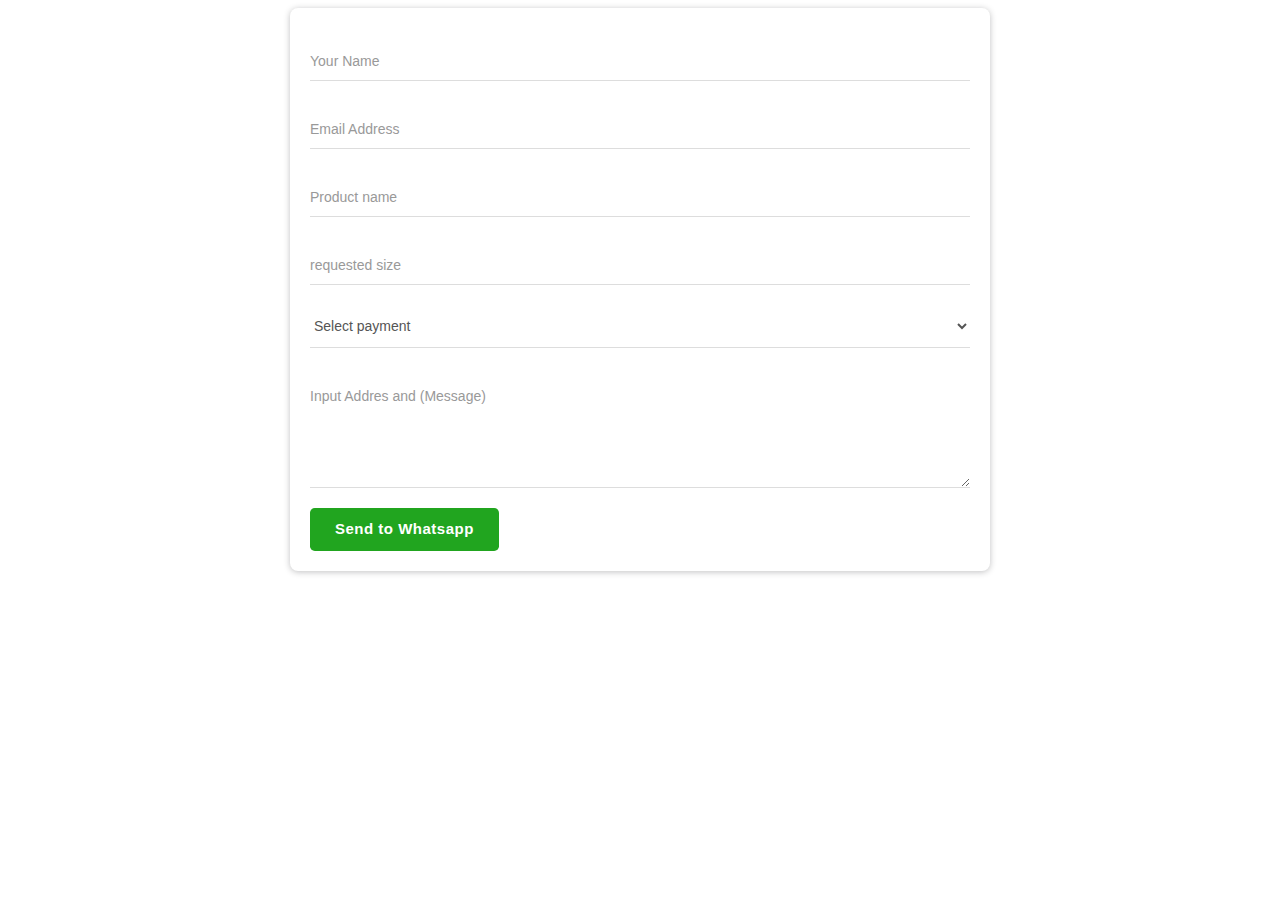
<file: order.html>
<html>
  <head>
    <title>Whatsapp</title>
    <link rel="stylesheet" href="./order.css" />
  </head>

  <body>
    <!-- Form Pemesanan PRODUK -->
    <form class="rizki_whatsapp-form">
      <div class="rizki_datainput">
        <input
          class="rizki_validate"
          id="rizki_wa_name"
          name="name"
          required=""
          type="text"
          value=""
        />
        <span class="rizki_highlight"></span><span class="rizki_bar"></span>
        <label>Your Name</label>
      </div>
      <div class="rizki_datainput">
        <input
          class="rizki_validate"
          id="rizki_wa_email"
          name="email"
          required=""
          type="email"
          value=""
        />
        <span class="rizki_highlight"></span><span class="rizki_bar"></span>
        <label>Email Address</label>
      </div>
      <div class="rizki_datainput">
        <input
          class="rizki_validate"
          id="rizki_wa_url"
          name="url"
          required=""
          type="text"
          value=""
        />
        <span class="rizki_highlight"></span><span class="rizki_bar"></span>
        <label>Product name</label>
      </div>
      <div class="rizki_datainput">
        <input
          class="rizki_validate"
          id="rizki_wa_number"
          name="count"
          required=""
          type="text"
          value=""
        />
        <label> requested size</label>
      </div>
      <div class="rizki_datainput">
        <select id="rizki_wa_select">
          <option hidden="hidden" selected="selected" value="default">
            Select payment
          </option>
          <option value="1">COD</option>
          <option value="2">Tranfer</option>
        </select>
      </div>
      <div class="rizki_datainput">
        <textarea
          id="rizki_wa_textarea"
          placeholder=""
          maxlength="5000"
          row="1"
          required=""
        ></textarea>
        <span class="rizki_highlight"></span><span class="rizki_bar"></span>
        <label>Input Addres and (Message)</label>
      </div>
      <a
        class="rizki_send_form"
        href="javascript:void"
        type="submit"
        title="Send to Whatsapp"
        >Send to Whatsapp</a
      >

      <div id="rizki_text-info"></div>
    </form>
    <!-- jAVASCRIPT order -->
    <script src="https://ajax.googleapis.com/ajax/libs/jquery/3.3.1/jquery.min.js"></script>
    <script src="./js/order.js"></script>
  </body>
</html>
</file>
<file: order.css>
body {
  font-family: "Roboto", Arial, sans-serif;
}
/* CSS untuk UI pemesanan */
.rizki_datainput {
  position: relative;
  margin: 5px 0 20px;
}
.rizki_datainput p {
  font-size: 12px;
  background: #eee;
  display: inline-block;
  padding: 5px 15px;
  border-radius: 0.5rem;
}
.rizki_whatsapp-form textarea {
  min-height: 120px;
}
.rizki_datainput select {
  padding: 12px 0;
  color: #555;
  font-size: 14px;
  width: 100%;
  border: 0;
  border-bottom: 1px solid #ddd;
  outline: none;
  background: #fff;
}
.rizki_datainput input,
.rizki_datainput textarea {
  font-size: 15px;
  padding: 15px 0;
  display: block;
  width: 100%;
  border: none;
  border-bottom: 1px solid #ddd;
}
.rizki_datainput input:focus,
.rizki_datainput textarea:focus {
  outline: none;
}
.rizki_datainput label {
  color: #999;
  font-size: 14px;
  font-weight: 400;
  position: absolute;
  pointer-events: none;
  left: 0;
  top: 18px;
  transition: 0.2s ease all;
}
.rizki_datainput input:focus ~ label,
.rizki_datainput input:valid ~ label,
.rizki_datainput textarea:focus ~ label,
.rizki_datainput textarea:valid ~ label {
  top: -10px;
  font-size: 14px;
  color: #21a51f;
}

.rizki_bar {
  position: relative;
  display: block;
  width: 100%;
}
.rizki_bar:before,
.rizki_bar:after {
  content: "";
  height: 2px;
  width: 0;
  bottom: 1px;
  position: absolute;
  background: #21a51f;
  transition: 0.2s ease all;
}
.rizki_bar:before {
  left: 50%;
}
.rizki_bar:after {
  right: 50%;
}
.rizki_datainput input:focus ~ .rizki_bar:before,
.rizki_datainput input:focus ~ .rizki_bar:after,
.rizki_datainput textarea:focus ~ .rizki_bar:before,
.rizki_datainput textarea:focus ~ .rizki_bar:after {
  width: 50%;
}

.rizki_highlight {
  position: absolute;
  height: 50%;
  width: 100px;
  top: 25%;
  left: 0;
  pointer-events: none;
  opacity: 0.5;
}
.rizki_datainput input:focus ~ .rizki_highlight,
.datainput textarea:focus ~ .rizki_highlight {
  animation: inputHighlighter 0.3s ease;
}
.rizki_datainput input:focus ~ label,
.rizki_datainput input:valid ~ label,
.rizki_datainput textarea:focus ~ label,
.rizki_datainput textarea:valid ~ label {
  top: -10px;
  font-size: 13px;
  color: #21a51f;
}

/* FORM whatsapp UI */
form.rizki_whatsapp-form {
  box-shadow: 0 1px 6px rgba(32, 33, 36, 0.28);
  border-radius: 0.5rem;
  padding: 20px;
  box-sizing: border-box;
  color: #444;
  font-size: 14px;
  line-height: 1.5;
}
.rizki_whatsapp-form a.rizki_send_form {
  color: #fff;
  background: #21a51f;
  text-decoration: none;
  display: inline-block;
  padding: 10px 25px;
  border-radius: 0.3rem;
  font-weight: 700;
  letter-spacing: 0.5px;
  font-size: 15px;
}
#rizki_text-info span {
  display: block;
  padding: 10px 15px;
  text-align: center;
  font-weight: 700;
  margin: 15px 0;
  border-radius: 0.5rem;
}
#rizki_text-info span.yes {
  background: #c6ffc5;
  color: #0ea904;
}
#rizki_text-info span.no {
  background: #ffc5c5;
  color: #ce0404;
}
.rizki_whatsapp-form {
  width: 100%;
  max-width: 700px;
  margin: 0 auto;
  box-sizing: border-box;
}
</file>
